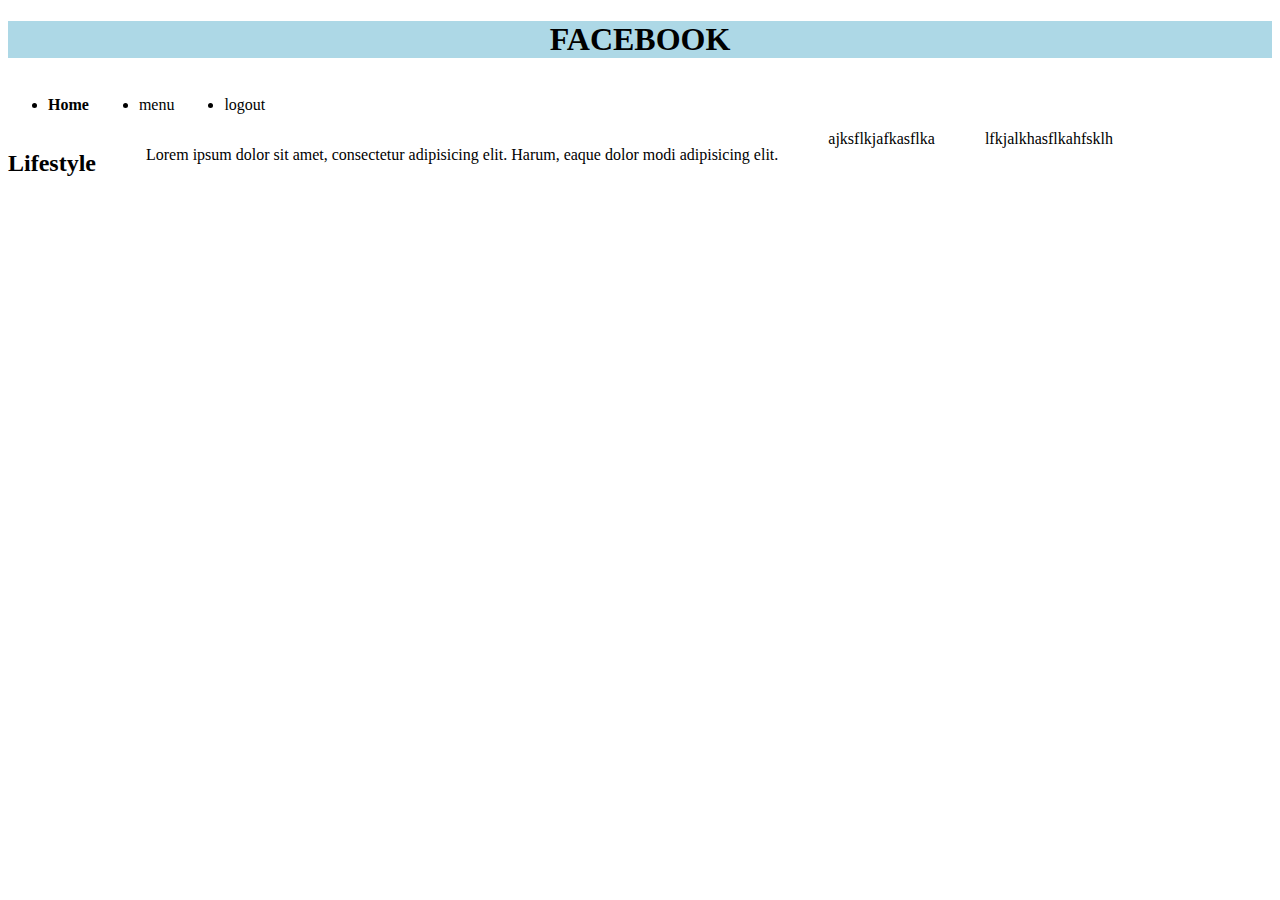
<file: al daniel/index.html>
<!DOCTYPE html>
<html lang="en">
<head>
    <meta charset="UTF-8">
    <meta http-equiv="X-UA-Compatible" content="IE=edge">
    <meta name="viewport" content="width=device-width, initial-scale=1.0">
    <title>Bootstrap</title>
</head>
<style>
    h1{background-color: lightblue;}
    h1{text-align: center;}
    .navbar, ul{
        display:flex;
        gap:50px;}
        
        div{
            display: flex;
            gap: 50px;
        }

        .section1{
            boarder: 1px solid green;
            flex-grow 1;
        }
        
</style>

</style>
<body>
    <header class="header"><h1>FACEBOOK</h1>
        <nav class="navbar">
            <ul>
                <li><b>Home</b></li>
                <li>menu</li>
                <li>logout</li>
            </ul> </nav>
            <div class="section 0">
                <div class="section1">
                <div class="lifestyle">
                    <h2>Lifestyle</h2>
                    <p class="p1">Lorem ipsum dolor sit amet, consectetur adipisicing elit. Harum, eaque dolor modi adipisicing elit.</p>
                    </div>
            <div class="section2">ajksflkjafkasflka</div>
            <div class="section3">lfkjalkhasflkahfsklh</div>

            
       
    </header>
</body>
</file>
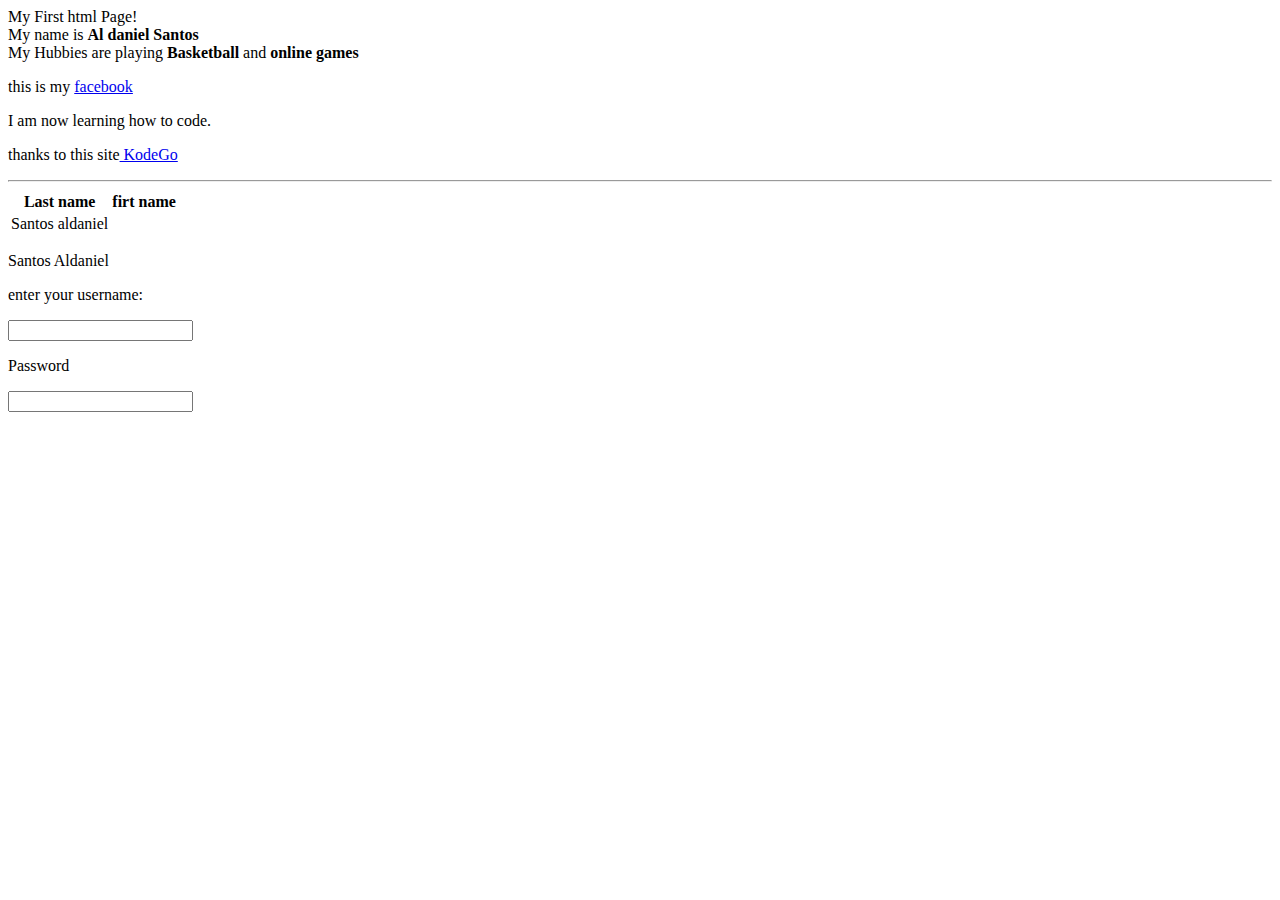
<file: kodego 2/index.html>
<!DOCTYPE html>
<html>
<head>
    <title>My First html</title>
</head>
<body>
    My First html Page!
    </br>
    My name is <b>Al daniel Santos</b>
    </br>
    My Hubbies are playing <b>Basketball</b> and <b>online games</b>
    </br>
</body>
</html>
    <p>this is my <a href="https://www.facebook.com/tantan0831/"> facebook</a>
    <p>I am now learning how to code.</p>
    <p>thanks to this site<a href="https//:www.kodego.ph"> KodeGo</a>
    <p><table> <tr>
        <th>Last name</th>
        <th>firt name</th>
    </tr>
    <hr>
    <tr>
        <td>Santos aldaniel</td>
    </tr>
    </table>
    <p><tr>
        <td>Santos Aldaniel</td>
    </tr></p>
   </p>
   <p>enter your username:</p>
   <input type="txt">
   <p>Password</p>
   <input type="password"></input>
</body>
</file>
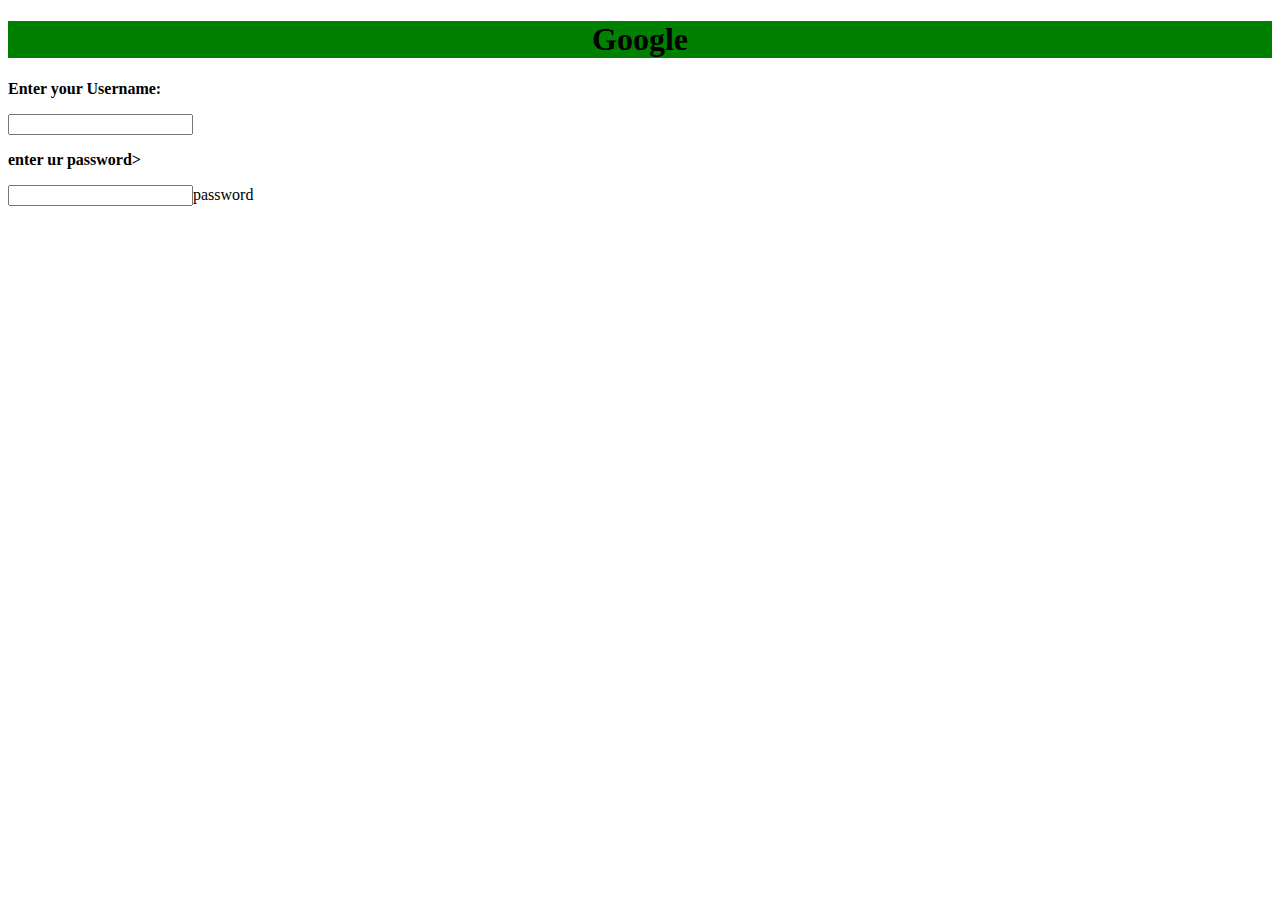
<file: kodego 3/index.html>
<!DOCTYPE html>
<html>
<head>
<style>
.flex-container {
  display: flex;
  background-color: DodgerBlue;
}

.flex-container > div {
  background-color: #f1f1f1;
  margin: 10px;
  padding: 20px;
  font-size: 30px;
}
h1{background-color: green;
text-align: center;}
</style>
</head>
<body>
  <h1>Google</h1>
  <p><b>Enter your Username:</b></p>
  <p><input></p>
  <p><b>enter ur password></b></p>
  <p><input>password</p>



</body>
</html>
</file>
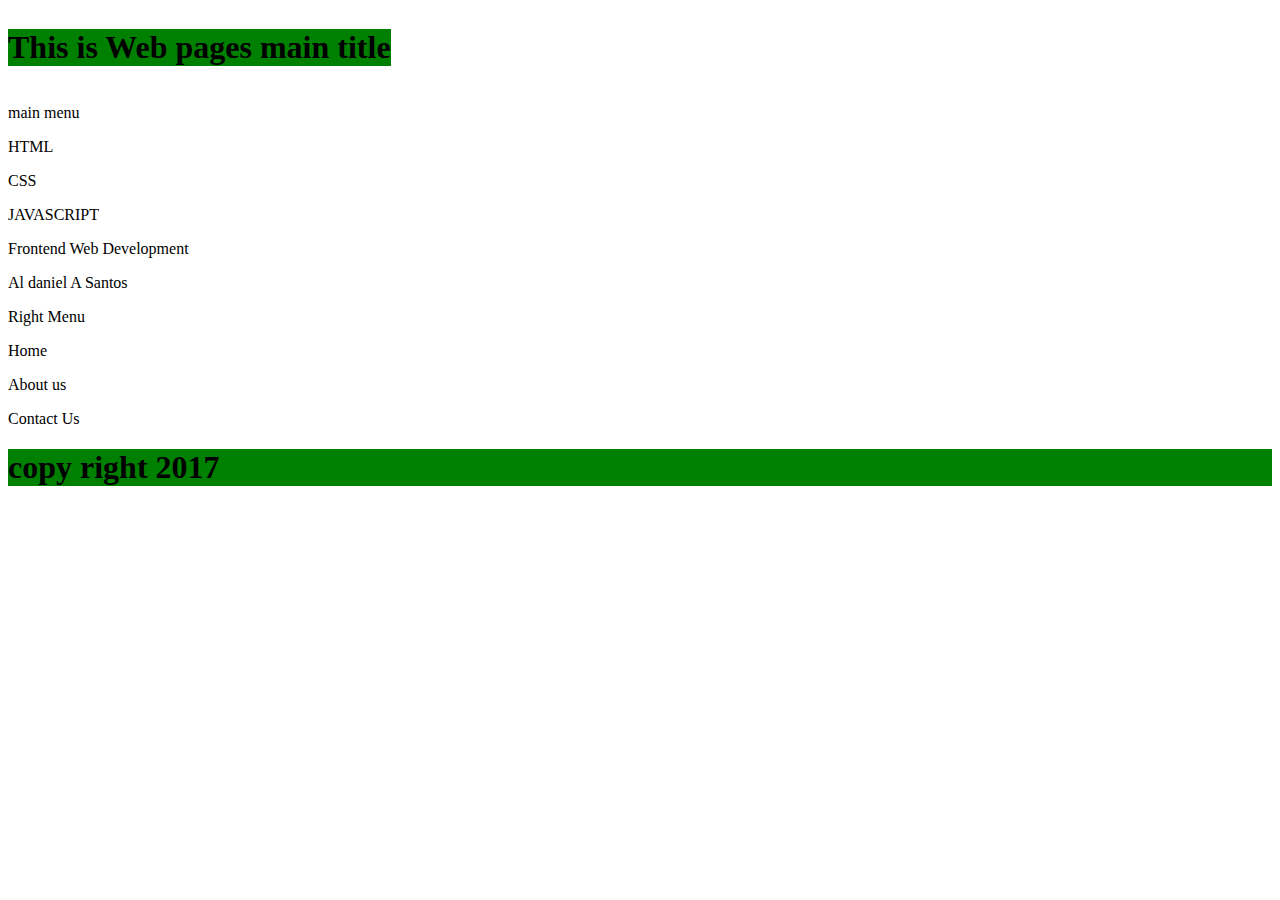
<file: kodego 3/flex.html>
<!DOCTYPE html>
<html>
<head>
    <title>flex document</title>
<style>
    h1{background-color: green;
    }
    .container{
        display:flex
    }
</style>
</head>
<body>
    <div class="container">
    <headers>
   <h1>This is Web pages main title</h1>
</div>
   <main>
    <section>
        <p>main menu</p>
        <p>HTML</p>
        <P>CSS</P>
        <P>JAVASCRIPT</P>
    </section>
    <section>
        <p>Frontend Web Development</p>
        <p>Al daniel A Santos</p>
    </section>
    <section>
        <p>Right Menu</p>
        <p>Home</p>
        <p>About us</p>
        <p>Contact Us</p>
    </section>
    <h1><footer>copy right 2017</footer></h1>
   </main>
   


</header>
</body>
</html>
</file>
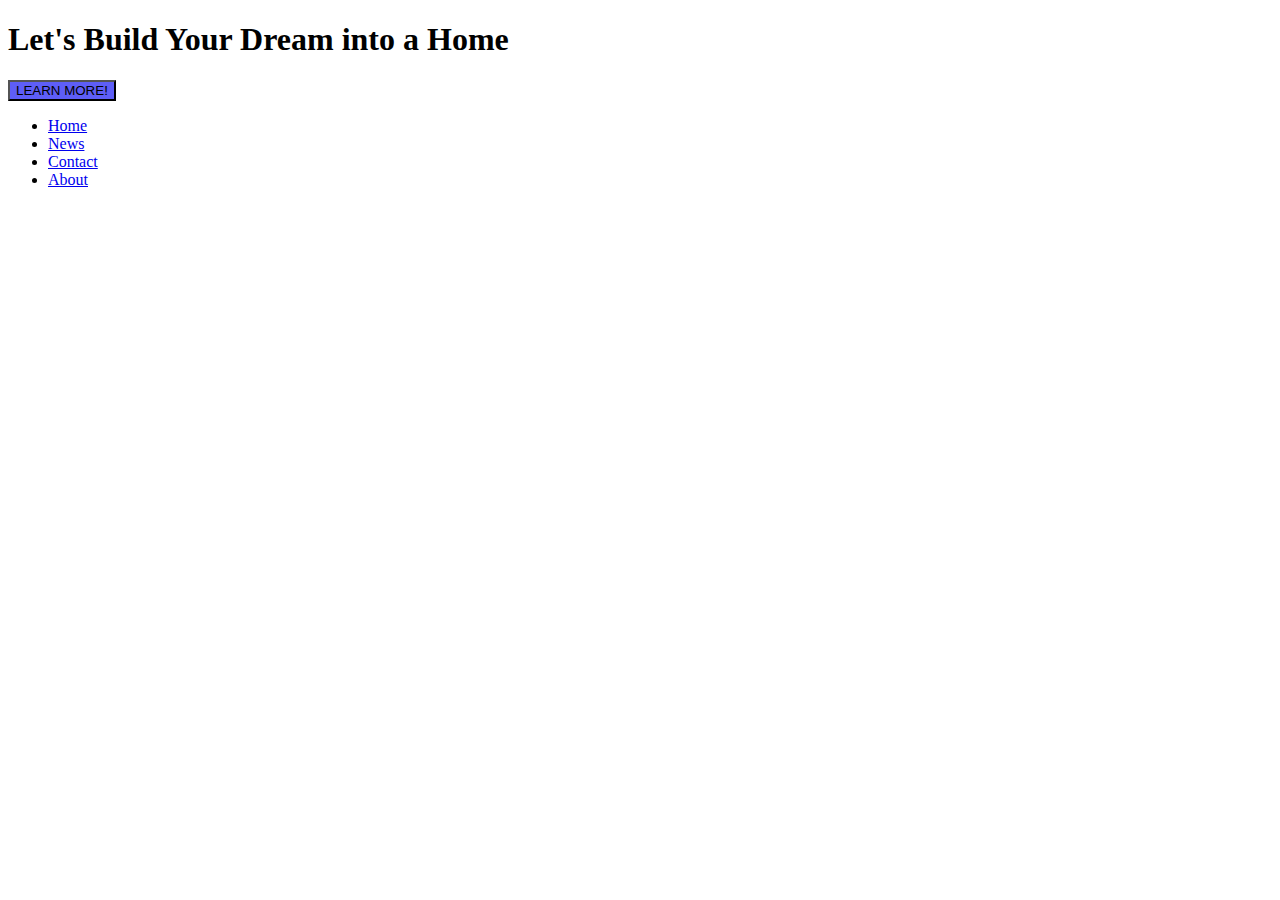
<file: My Personal site/bootstrap.html>
<!DOCTYPE html>
<html>
<head>
    <meta charset="UTF-8">
    <meta http-equiv="X-UA-Compatible" content="IE=edge">
    <meta name="viewport" content="width=device-width, initial-scale=1.0">
    <title>My First Website</title>
    <link href="https://cdn.jsdelivr.net/npm/bootstrap@5.0.2/dist/css/bootstrap.min.css" rel="stylesheet" integrity="sha384-EVSTQN3/azprG1Anm3QDgpJLIm9Nao0Yz1ztcQTwFspd3yD65VohhpuuCOmLASjC" crossorigin="anonymous">
    </head>
    <body style="background-image:url(https://www.ignant.com/wp-content/uploads/2019/09/ignant-architecture-gosize-f-residence-013.jpg)">
        <div class="container">
            <div class="row">
                <h1 class="text-center pt-5">Let's Build Your Dream into a Home</h1>
                <div class="row">
                    <div class="row">
                        <div class="col text-center">
                   <button style="background-color:rgb(94, 94, 247)">LEARN MORE!</button>
                   </div>
                    </div>
                </div>
            </div>
        </div>
        <div class="container">
                <ul class="nav-item">
                <li class="nav-item"><a href="#home">Home</a></li>
                <li class="nav-item"><a href="#news">News</a></li>
                <li class="nav-item"><a href="#contact">Contact</a></li>
                <li class="nav-item"><a href="#about">About</a></li>
              </ul></div>
        </div>
       

    </body>
</file>
